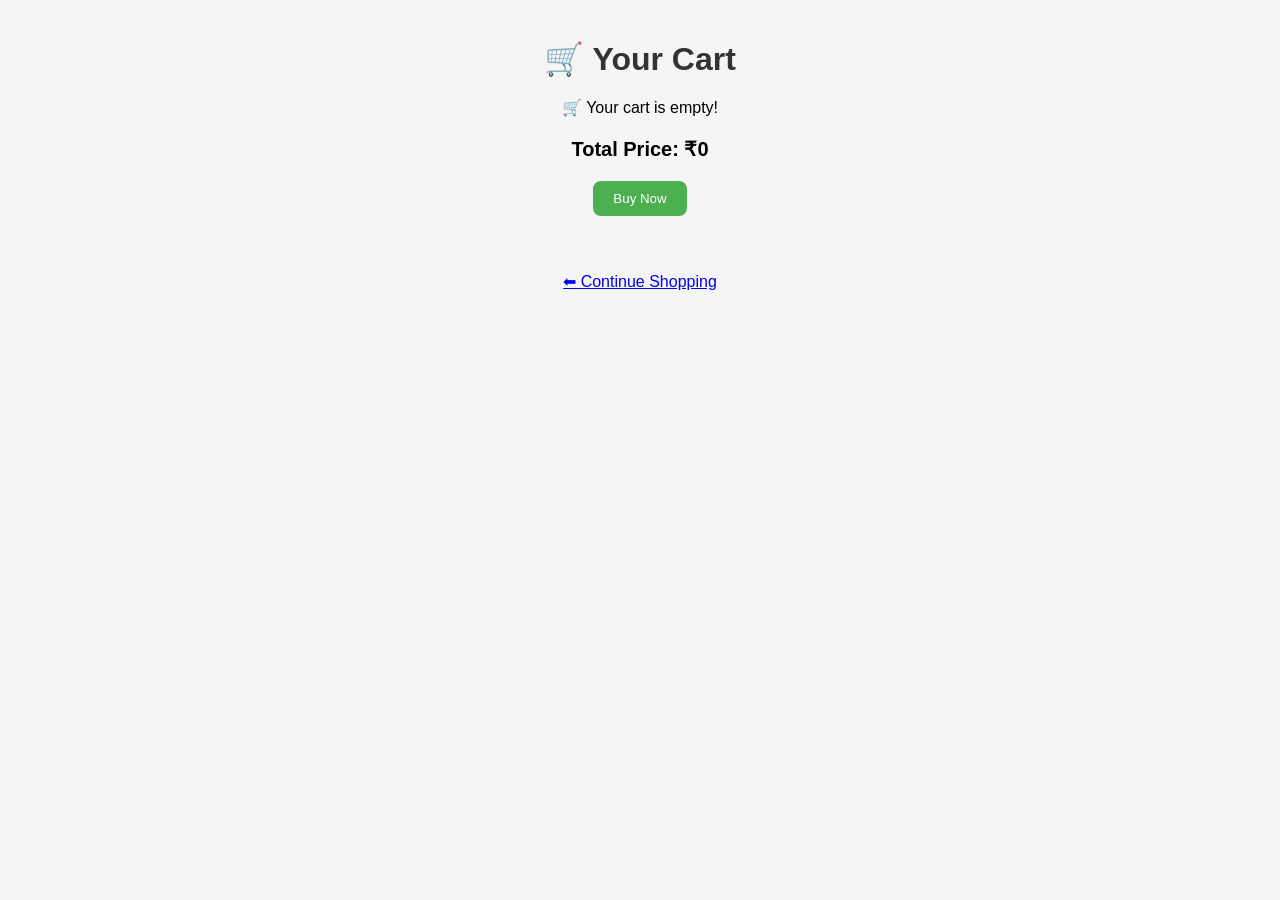
<file: cart.html>
<!DOCTYPE html>
<html>
<head>
<title>FitNest</title>
<link rel="stylesheet" href="style.css">
<style>
body {
  font-family: Arial, sans-serif;
  background: #f5f5f5;
  margin: 0;
  padding: 20px;
}

h1 {
  text-align: center;
  margin-bottom: 20px;
}

.cart-container {
  max-width: 800px;
  margin: 0 auto;
}

.cart-item {
  display: flex;
  align-items: center;
  justify-content: space-between;
  background: #fff;
  margin: 10px 0;
  padding: 15px;
  border-radius: 10px;
  box-shadow: 0 2px 8px rgba(0,0,0,0.1);
}

.cart-item img {
  width: 90px;
  border-radius: 8px;
}

.item-info {
  flex: 1;
  margin-left: 15px;
}

.item-info h3 {
  margin: 0;
}

.item-controls {
  text-align: right;
}

.item-controls button {
  margin-left: 5px;
  padding: 5px 10px;
  border: none;
  border-radius: 5px;
  cursor: pointer;
}

.remove {
  background: #f44336;
  color: white;
}
.remove:hover {
  background: #d32f2f;
}

.qty-btn {
  background: #333;
  color: white;
}
.qty-btn:hover {
  background: #555;
}

.total {
  font-size: 20px;
  font-weight: bold;
  text-align: center;
  margin-top: 20px;
  transition: all 0.3s ease;
}

.buy-btn {
  display: block;
  margin: 20px auto;
  padding: 10px 20px;
  background: #4CAF50;
  color: white;
  border: none;
  border-radius: 8px;
  cursor: pointer;
}
.buy-btn:hover {
  background: #45a049;
}

.confirmation {
  text-align: center;
  padding: 20px;
  background: #e0ffe0;
  border-radius: 10px;
  margin-top: 20px;
}
</style>
</head>
<body>

<h1>🛒 Your Cart</h1>
<div class="cart-container"></div>
<div class="total">Total Price: ₹0</div>

<button class="buy-btn" onclick="checkout()">Buy Now</button>
<br><br>
<div style="text-align:center;">
  <a href="index.html">⬅ Continue Shopping</a>
</div>

<script>
function loadCart(){
    let cart = JSON.parse(localStorage.getItem("cart")) || [];
    let container = document.querySelector(".cart-container");
    container.innerHTML = "";
    let total = 0;

    if(cart.length === 0){
        container.innerHTML = "<p style='text-align:center;'>🛒 Your cart is empty!</p>";
        document.querySelector(".total").innerText = "Total Price: ₹0";
        return;
    }

    cart.forEach((item, index)=>{
        let div = document.createElement("div");
        div.className = "cart-item";
        div.innerHTML = `
            <img src="${item.img}">
            <div class="item-info">
                <h3>${item.name}</h3>
                <p class="price">₹${item.price}</p>
            </div>
            <div class="item-controls">
                <button class="qty-btn" onclick="updateQty(${index}, ${item.qty-1})">-</button>
                <span>${item.qty}</span>
                <button class="qty-btn" onclick="updateQty(${index}, ${item.qty+1})">+</button>
                <button class="remove" onclick="removeItem(${index})">Remove</button>
            </div>
        `;
        container.appendChild(div);
        total += item.price * item.qty;
    });

    document.querySelector(".total").innerText = "Total Price: ₹" + total;
}

function updateQty(index, qty){
    let cart = JSON.parse(localStorage.getItem("cart"));
    if(qty < 1) return;
    cart[index].qty = parseInt(qty);
    localStorage.setItem("cart", JSON.stringify(cart));
    loadCart();
}

function removeItem(index){
    let cart = JSON.parse(localStorage.getItem("cart"));
    cart.splice(index,1);
    localStorage.setItem("cart", JSON.stringify(cart));
    loadCart();
}

function checkout(){
    let cart = JSON.parse(localStorage.getItem("cart")) || [];
    if(cart.length === 0){
        alert("Cart is empty!");
        return;
    }
    // Save order history
    let orders = JSON.parse(localStorage.getItem("orders")) || [];
    cart.forEach(item=>{
        orders.push(`${item.name} (Qty: ${item.qty}) - ₹${item.price*item.qty}`);
    });
    localStorage.setItem("orders", JSON.stringify(orders));

    // Clear cart
    localStorage.removeItem("cart");
    loadCart();

    document.querySelector(".cart-container").innerHTML =
      "<div class='confirmation'>✅ Order Placed Successfully!</div>";
}

window.onload = loadCart;
</script>

</body>
</html>
</file>
<file: style.css>
/* style.css */

/* Reset & body */
body {
    font-family: Arial, sans-serif;
    margin: 0;
    padding: 0;
    background-color: #f5f5f5;
}

/* Header */
h1 {
    text-align: center;
    color: #333;
    margin-top: 20px;
}

/* Navbar */
nav {
    text-align: center;
    background-color: #333;
    padding: 10px 0;
}

nav a {
    color: white;
    text-decoration: none;
    margin: 0 15px;
    font-weight: bold;
}

nav a:hover {
    color: #ff6347;
}

/* Banner */
.banner img {
    width: 80%;
    border-radius: 10px;
    display: block;
    margin: 20px auto;
}

/* Hero Section */
.hero {
    text-align: center;
    padding: 50px;
    background: #ffe6e6;
    border-radius: 10px;
    margin-bottom: 30px;
}

.hero button {
    padding: 10px 20px;
    background: black;
    color: white;
    border: none;
    border-radius: 5px;
    cursor: pointer;
}

.hero button:hover {
    background: gray;
}

/* Products Section */
h2 {
    text-align: center;
    color: #333;
    margin-top: 40px;
}

.products {
    display: flex;
    flex-wrap: wrap;
    gap: 20px;
    justify-content: center;
    margin: 20px;
}

.product-card {
    background-color: white;
    border-radius: 10px;
    padding: 15px;
    width: 200px;
    text-align: center;
    box-shadow: 0 4px 6px rgba(0,0,0,0.1);
    transition: transform 0.2s;
}

.product-card:hover {
    transform: scale(1.05);
}

.product-card img {
    width: 100%;
    height: 220px;
    object-fit: cover;
    border-radius: 8px;
}

.product-card h3 {
    margin: 10px 0 5px 0;
}

.product-card p {
    margin: 5px 0;
}

.product-card .price {
    color: red;
    font-weight: bold;
}

.product-card button {
    background: black;
    color: white;
    padding: 10px 20px;
    border: none;
    border-radius: 5px;
    cursor: pointer;
}

.product-card button:hover {
    background: gray;
}

/* Footer */
footer {
    text-align: center;
    padding: 20px;
    background: #333;
    color: white;
    margin-top: 40px;
}

/* Filter Dropdown */
#categoryFilter {
    padding: 5px 10px;
    font-size: 16px;
    margin-left: 10px;
}

.search-container {
    text-align: center;
    margin: 20px 0;
}

.search-container input {
    padding: 8px 12px;
    width: 250px;
    border: 1px solid #ccc;
    border-radius: 5px;
}

.search-container button {
    padding: 8px 12px;
    margin-left: 5px;
    border: none;
    border-radius: 5px;
    background: black;
    color: white;
    cursor: pointer;
}

.search-container button:hover {
    background: gray;
}

#home {
    font-family: 'Lucida Sans', 'Lucida Grande', 'Lucida Console', sans-serif;
}

.profile-container{
width:350px;
margin:40px auto;
background:white;
padding:25px;
border-radius:10px;
box-shadow:0 4px 8px rgba(0,0,0,0.1);
text-align:center;
}

.profile-container input{
width:50%;
padding:10px;
border:1px solid #ccc;
border-radius:5px;
}

.profile-container button{
background:black;
color:white;
padding:10px 20px;
border:none;
border-radius:5px;
cursor:pointer;
}

.profile-container button:hover{
background:gray;
}

.doughnut-menu {
  display: flex;
  flex-wrap: wrap;
  justify-content: center;
  gap: 15px;
  margin-top: 20px;
}

.doughnut-menu button {
  width: 120px;
  height: 120px;
  border-radius: 50%;
  border: none;
  background: #333;
  color: white;
  font-weight: bold;
  cursor: pointer;
  transition: transform 0.2s;
}

.doughnut-menu button:hover {
  transform: scale(1.1);
  background: gray;
}

/* Responsive */
@media(max-width: 768px) {
    .products {
        flex-direction: column;
        align-items: center;
    }

    .banner img {
        width: 95%;
    }
}
</file>
